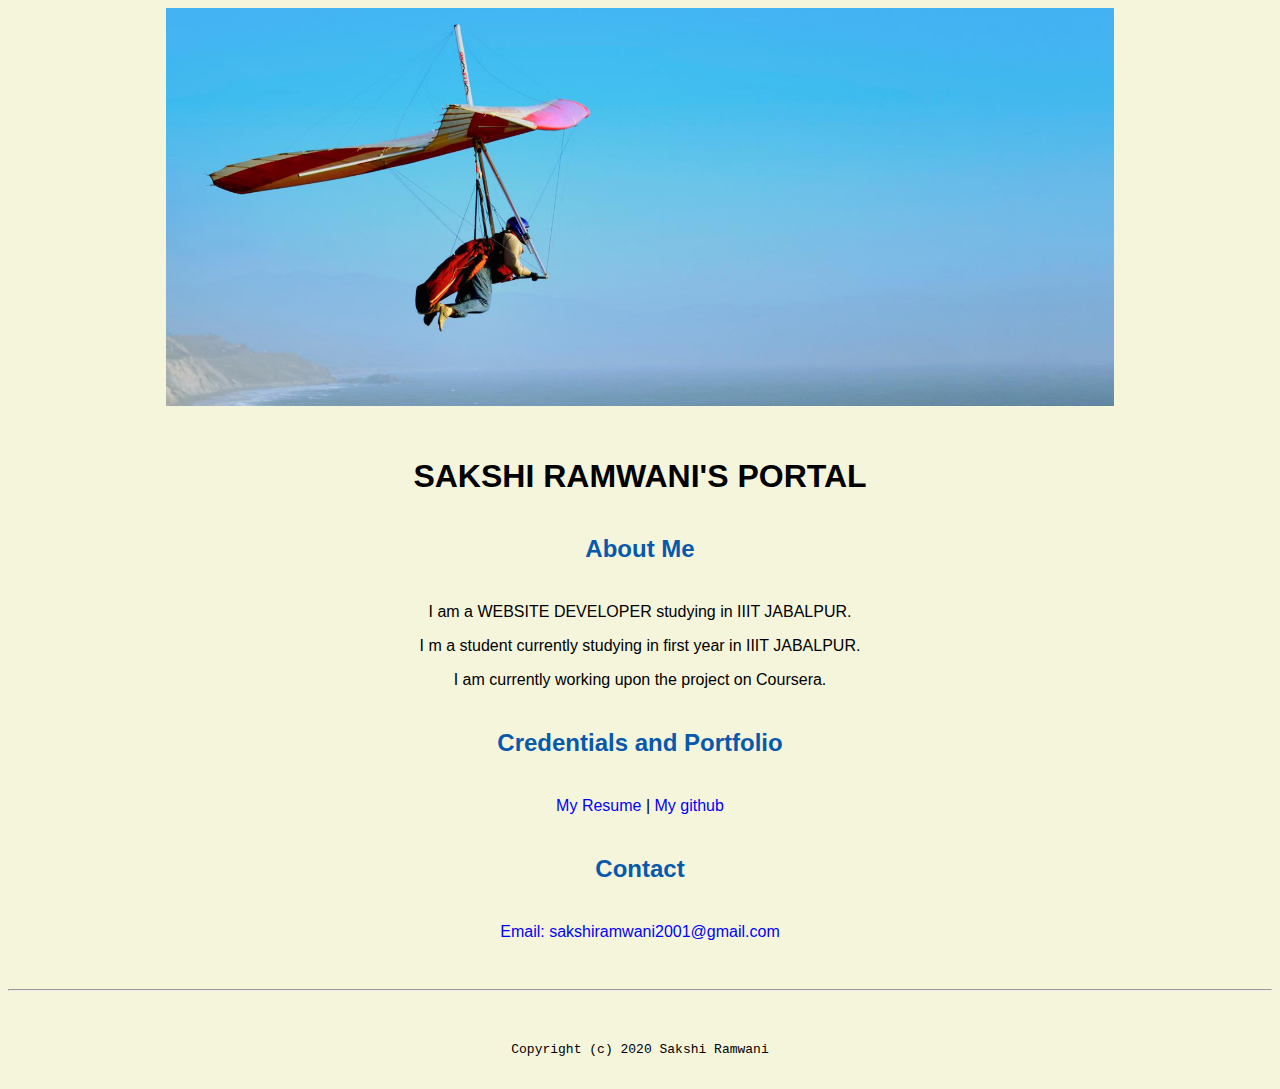
<file: index.html>
<!doctype html>

<!-- this is a comment for human! -->

<html lang="en">

  <header>
    <title>
      SAKSHI RAMWANI'S PORTAL </title>
      <link rel="stylesheet" href="css/master.css">
      <link rel="FaviconIcon" href="favicon.ico" type="image/x-icon">
      <link rel="shortcut" href="favicon.ico" type="images/x-icon">
      <meta name="viewport" content="width=device-width,initial-scale=1,shrink-to-fit=no">
      <meta name="name" content="SAKSHI RAMWANI'S PORTAL">
      <meta name="robots" content="noindex, nofollow">
  </header>

  <body>
    <img src="images/banner.jpg" width="75%" alt="banner">
    <h1>
      SAKSHI RAMWANI'S PORTAL</h1>

<h2> About Me</h2>
<p>
  I am a WEBSITE DEVELOPER studying in IIIT JABALPUR.</p>
  <p> I m a student currently studying in first year in IIIT JABALPUR.</p>
  <p> I am currently working upon the project on Coursera.</p>
<h2>Credentials and Portfolio</h2>

<p><a href="resume.html"> My Resume </a> | <a href="https://github.com/SAKSHIRAMWANI"> My github </a></p>
<h2>Contact </h2>
<p><a href="mailto:sakshiramwani2001@gmailcom">Email: sakshiramwani2001@gmail.com</a></p>
  </body>

  <footer>
<hr>
<code> Copyright (c) 2020 Sakshi Ramwani</code>
  </footer>

</html>
</file>
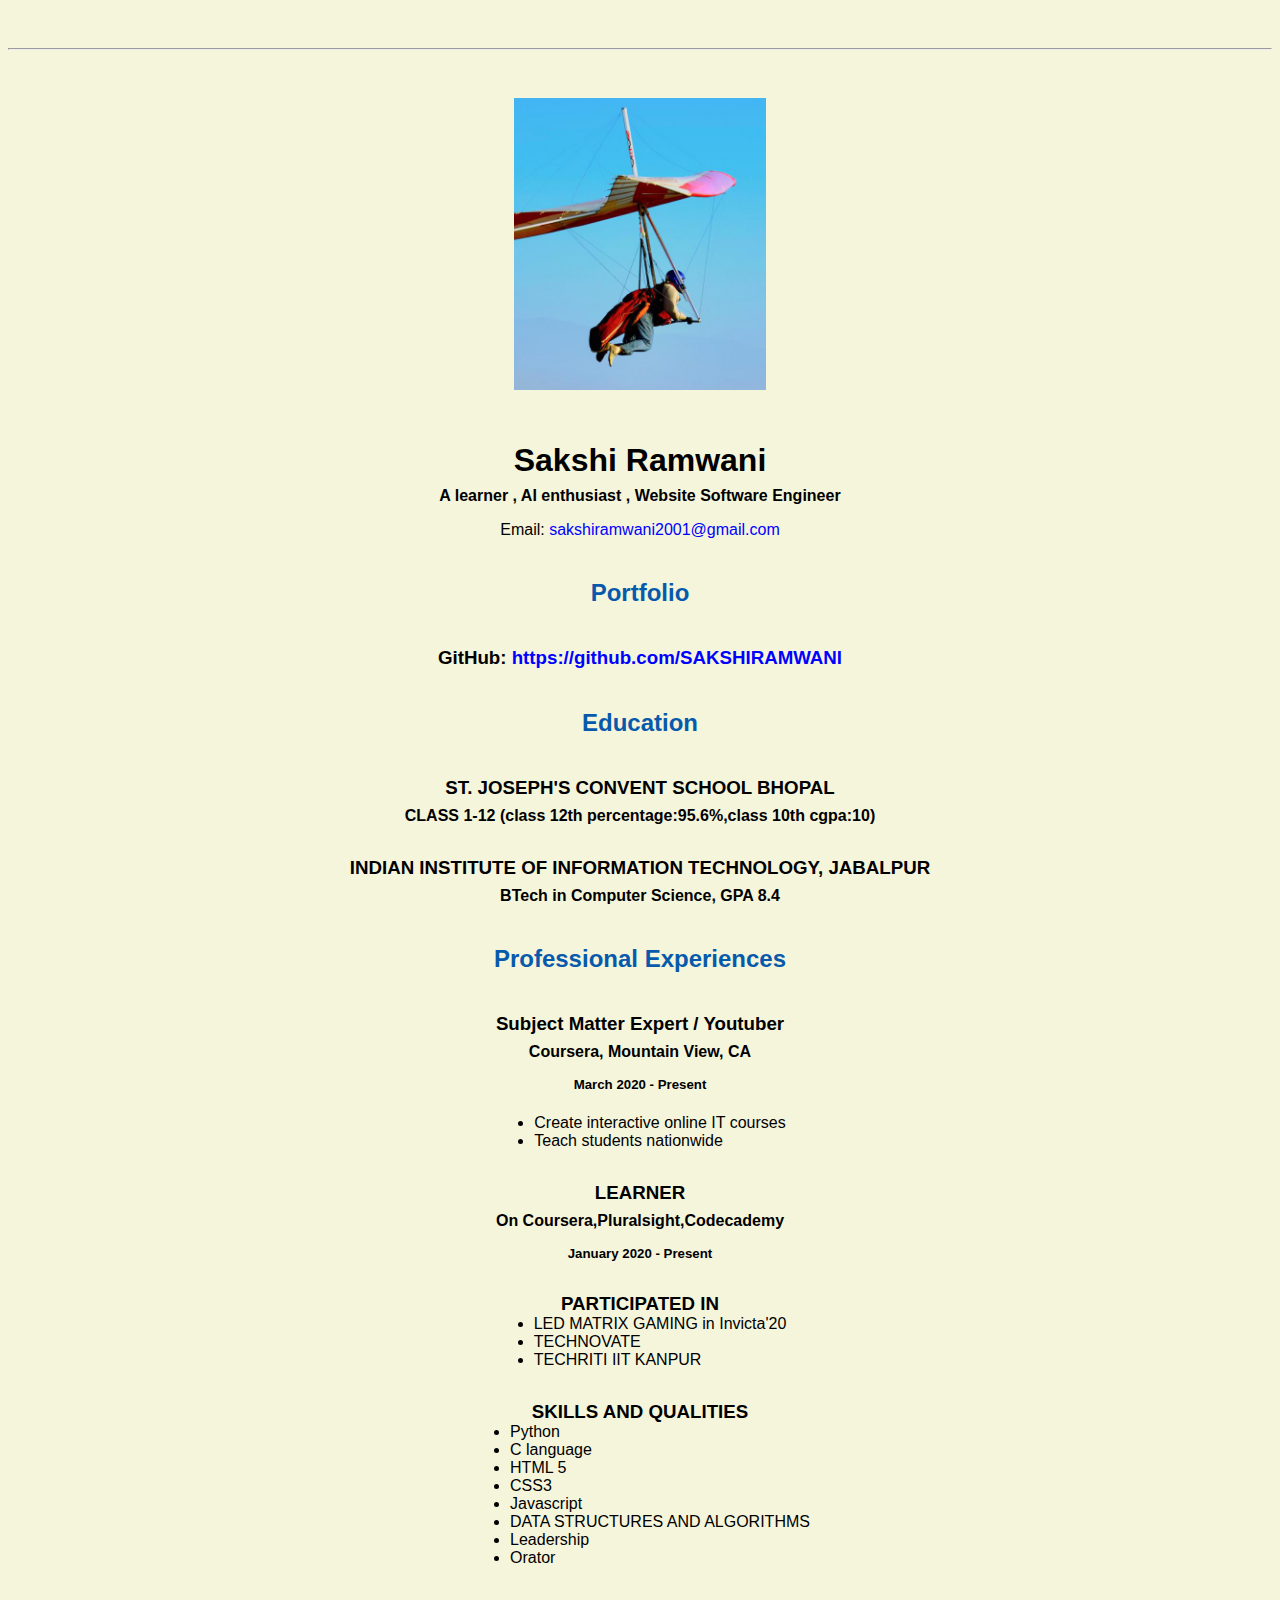
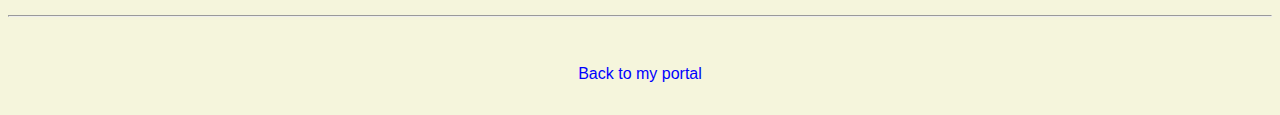
<file: resume.html>
<!doctype html>

<!-- this is a comment for human! -->

<html lang="en">

  <header>
    <title> SAKSHI RAMWANI's Resume</title>
    <link rel="stylesheet" href="css/master.css">
    <link rel="FaviconIcon" href="favicon.ico" type="image/x-icon">
    <link rel="shortcut" href="favicon.ico" type="images/x-icon">
    <meta name="viewport" content="width=device-width,initial-scale=1,shrink-to-fit=no">
    <meta name="name" content="SAKSHI RAMWANI'S PORTAL">
    <meta name="robots" content="noindex, nofollow">
  </header>

  <body>
    <hr>

    <img src="images/headshot.jpg" alt="Sakshi Ramwani's headshot" width="20%">

    <h1>Sakshi Ramwani</h1>
    <h4>A learner , AI enthusiast , Website Software Engineer</h4>

    <p>Email: <a href="mailto:sakshiramwani2001@gmail.com" target="_blank">sakshiramwani2001@gmail.com</a></p>
    <!-- don't post physical address, personal phone number or other personal information on the web! -->

    <h2>Portfolio</h2>
      <h3>GitHub: <a href="https://github.com/SAKSHIRAMWANI" target="_blank">https://github.com/SAKSHIRAMWANI</a></h3>

    <h2>Education</h2>
<h3> ST. JOSEPH'S CONVENT SCHOOL BHOPAL </h3>
<h4> CLASS 1-12 (class 12th percentage:95.6%,class 10th cgpa:10)</h4>
    <h3>INDIAN INSTITUTE OF INFORMATION TECHNOLOGY, JABALPUR</h3>
    <h4>BTech in  Computer Science, GPA 8.4</h4>

    <h2>Professional Experiences</h2>

    <h3>Subject Matter Expert / Youtuber</h3>
    <h4>Coursera, Mountain View, CA</h4>
    <h5>March 2020 - Present</h5>
      <ul>
        <li>Create interactive online IT courses</li>
        <li>Teach students nationwide</li>
      </ul>

    <h3>LEARNER</h3>
    <h4>On Coursera,Pluralsight,Codecademy</h4>
    <h5>January 2020 - Present</h5>
    <h3> PARTICIPATED IN </h3>
      <ul>
        <li>LED MATRIX GAMING in Invicta'20</li>
        <li>TECHNOVATE</li>
        <li> TECHRITI IIT KANPUR </li>
      </ul>
      <h3> SKILLS AND QUALITIES </h3>
      <ul>
        <li> Python</li>
        <li> C language </li>
        <li> HTML 5 </li>
        <li> CSS3 </li>
        <li> Javascript</li>
        <li> DATA STRUCTURES AND ALGORITHMS </li>
        <li>Leadership </li>
        <li> Orator </li></ul>
  </body>

  <footer>
  <hr>
  <p><a href="index.html">Back to my portal</a><p>
  </footer>

</html>
</file>
<file: css/master.css>
/* Cascading stylesheet for the website */

/* Text inside these asterisks and slashes are comments for human */

  a {
    /* set the text color to blue here */
    color:blue;
    text-decoration: none; /* This means we do not want hyperlinks to be underlined */
  }

  a:hover {
    /* set the text color to red here */color:red;
    text-decoration: none; /* This means we do not want hyperlinks to be underlined */
  }

  body {
    /* set the background color here */
    background-color:beige;
    color:black;
    font-family:Arial,Helvetica,sans-serif;
    text-align:center;
    /* set the text color to black here */
    /* set the font here */
    /* set the text alignment here */
   }

  footer {
    margin-top: 2rem;
    margin-bottom: 2rem;
  }

  h1 {
    margin-bottom: 0.5rem;
    margin-top: 3rem;
   }

  h2 {
    /* set the text color of to #075AAB here */
    margin-top:2.5rem;
    margin-bottom:2.5rem;
    color:#075AAB;
    /* set both the bottom margin and top margin to 2.5rem here */
   }

  h3 {
    margin-bottom: 0;
    margin-top: 2rem;
  }

  h4 {
    margin-bottom: 1rem;
    margin-top: 0.5rem;
  }

  h5 {
    margin-top: 0.5rem;
  }

  hr {
    margin-bottom: 3rem;
    margin-top: 3rem;
  }

  /* this controls how the bullet points in the resume page looks */
  ul {
    display: table;
    margin: 0 auto;
    text-align: left;
  }
</file>
